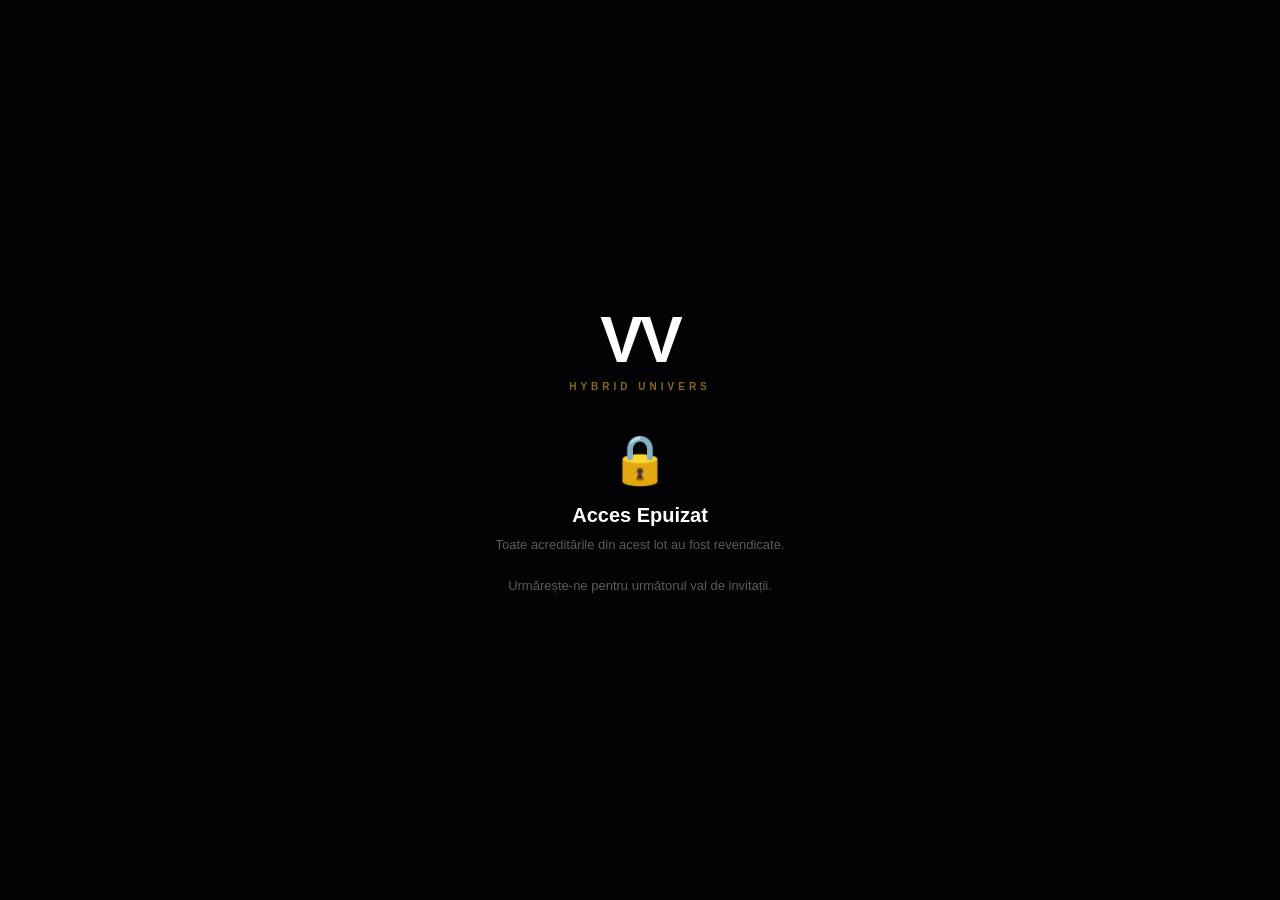
<file: activate.html>
<!DOCTYPE html>
<html lang="ro">
<head>
<meta charset="UTF-8">
<meta name="viewport" content="width=device-width, initial-scale=1.0, maximum-scale=1.0, user-scalable=no">
<title>VV HYBRID UNIVERS — Activare</title>
<link rel="icon" type="image/svg+xml" href="data:image/svg+xml,<svg xmlns='http://www.w3.org/2000/svg' viewBox='0 0 100 100'><text y='.9em' font-size='90' font-weight='900' fill='%23D4AF37'>V</text></svg>">
<style>
*{margin:0;padding:0;box-sizing:border-box;-webkit-tap-highlight-color:transparent;}
html,body{height:100%;overflow:hidden;background:#030305;color:#fff;font-family:-apple-system,BlinkMacSystemFont,'SF Pro Display',sans-serif;}

/* ANTI-SCREENSHOT: blur on visibility change */
.blur-guard{transition:filter 0.15s;}
.blur-guard.blurred{filter:blur(30px) brightness(0.3);}

/* Disable text selection on key */
.no-select{-webkit-user-select:none;-moz-user-select:none;-ms-user-select:none;user-select:none;}
/* But allow copy button to work */
.allow-select{-webkit-user-select:text;user-select:text;}

body{display:flex;align-items:center;justify-content:center;}

.container{text-align:center;padding:24px;width:100%;max-width:400px;}

.vv-logo{font-size:64px;font-weight:900;letter-spacing:-3px;margin-bottom:4px;color:#fff;}
.vv-sub{font-size:10px;letter-spacing:4px;color:rgba(212,175,55,0.6);margin-bottom:40px;font-weight:700;}

/* Timer ring */
.timer-ring{width:100px;height:100px;margin:0 auto 24px;position:relative;}
.timer-ring svg{transform:rotate(-90deg);width:100px;height:100px;}
.timer-ring circle{fill:none;stroke-width:3;}
.timer-bg{stroke:rgba(255,255,255,0.06);}
.timer-progress{stroke:#D4AF37;stroke-linecap:round;transition:stroke-dashoffset 1s linear;stroke-dasharray:283;stroke-dashoffset:0;}
.timer-text{position:absolute;inset:0;display:flex;align-items:center;justify-content:center;font-size:28px;font-weight:900;font-family:monospace;color:#fff;}

/* Key display */
.key-container{background:rgba(255,255,255,0.04);border:1px solid rgba(212,175,55,0.2);border-radius:20px;padding:28px 20px;margin-bottom:20px;position:relative;overflow:hidden;}
.key-container::before{content:'';position:absolute;top:-1px;left:15%;right:15%;height:2px;background:linear-gradient(90deg,transparent,#D4AF37,transparent);}
.key-label{font-size:10px;letter-spacing:3px;color:rgba(212,175,55,0.5);margin-bottom:14px;font-weight:700;}
.key-value{font-family:monospace;font-size:22px;font-weight:900;letter-spacing:3px;color:#D4AF37;margin-bottom:16px;word-break:break-all;line-height:1.4;}

/* Copy button — glass Apple style */
.btn-copy{display:inline-flex;align-items:center;justify-content:center;gap:10px;padding:16px 40px;background:rgba(255,255,255,0.08);backdrop-filter:blur(20px);-webkit-backdrop-filter:blur(20px);border:1px solid rgba(255,255,255,0.15);border-radius:14px;color:#fff;font-size:14px;font-weight:800;letter-spacing:0.5px;cursor:pointer;transition:all 0.25s;width:100%;}
.btn-copy:active{transform:scale(0.97);background:rgba(255,255,255,0.15);}
.btn-copy.copied{background:rgba(52,199,89,0.15);border-color:rgba(52,199,89,0.3);color:#34c759;}

.msg-sub{font-size:11px;color:rgba(255,255,255,0.2);margin-top:16px;line-height:1.6;max-width:300px;margin-left:auto;margin-right:auto;}

/* Expired state */
.expired .key-value{filter:blur(12px);color:rgba(255,255,255,0.1);}
.expired .btn-copy{opacity:0.2;pointer-events:none;}
.expired .timer-text{color:#ff3b30;}

/* Already claimed */
.claimed-msg{text-align:center;padding:40px 24px;}
.claimed-icon{font-size:48px;margin-bottom:16px;}
.claimed-title{font-size:20px;font-weight:900;margin-bottom:8px;color:#fff;}
.claimed-sub{font-size:13px;color:rgba(255,255,255,0.35);line-height:1.6;}

/* Loading */
.loading{text-align:center;padding:60px;}
.loading-text{font-size:12px;color:rgba(255,255,255,0.3);letter-spacing:2px;font-weight:600;margin-top:16px;}
.spinner{width:40px;height:40px;border:3px solid rgba(255,255,255,0.06);border-top:3px solid #D4AF37;border-radius:50%;animation:spin 0.8s linear infinite;margin:0 auto;}
@keyframes spin{0%{transform:rotate(0deg);}100%{transform:rotate(360deg);}}

/* No keys left */
.no-keys{text-align:center;padding:40px 24px;}
.no-keys-icon{font-size:48px;margin-bottom:16px;}
.no-keys-title{font-size:20px;font-weight:900;margin-bottom:8px;}
.no-keys-sub{font-size:13px;color:rgba(255,255,255,0.35);line-height:1.6;}
</style>
</head>
<body class="blur-guard">

<!-- LOADING STATE -->
<div class="container" id="state-loading">
    <div class="loading">
        <div class="vv-logo no-select">VV</div>
        <div class="vv-sub no-select">HYBRID UNIVERS</div>
        <div class="spinner"></div>
        <div class="loading-text">SE GENEREAZĂ ACREDITAREA...</div>
    </div>
</div>

<!-- ALREADY CLAIMED STATE -->
<div class="container" id="state-claimed" style="display:none;">
    <div class="claimed-msg">
        <div class="vv-logo no-select">VV</div>
        <div class="vv-sub no-select">HYBRID UNIVERS</div>
        <div class="claimed-icon">✅</div>
        <div class="claimed-title">Acreditare deja obținută</div>
        <div class="claimed-sub">Ai primit deja o cheie de acces de pe acest dispozitiv.<br><br>Introdu cheia în aplicația VV Beta pentru a-ți activa contul.</div>
        <div id="claimed-key-display" style="margin-top:20px;font-family:monospace;font-size:18px;font-weight:900;color:#D4AF37;letter-spacing:2px;"></div>
    </div>
</div>

<!-- KEY STATE -->
<div class="container" id="state-key" style="display:none;">
    <div class="vv-logo no-select">VV</div>
    <div class="vv-sub no-select">HYBRID UNIVERS</div>

    <!-- Timer -->
    <div class="timer-ring no-select">
        <svg viewBox="0 0 100 100">
            <circle class="timer-bg" cx="50" cy="50" r="45"/>
            <circle class="timer-progress" id="timer-circle" cx="50" cy="50" r="45"/>
        </svg>
        <div class="timer-text" id="timer-text">60</div>
    </div>

    <!-- Key -->
    <div class="key-container" id="key-box">
        <div class="key-label no-select">CHEIE DE ACCES VV BETA</div>
        <div class="key-value" id="key-display">—</div>
        <button class="btn-copy" id="btn-copy" onclick="copyKey()">
            <span>📋</span> COPIAZĂ CHEIA
        </button>
    </div>

    <div class="msg-sub no-select" id="msg-sub">Această cheie se autodistruge în 60 de secunde. Copiaz-o acum sau va fi salvată automat.</div>
</div>

<!-- NO KEYS STATE -->
<div class="container" id="state-nokeys" style="display:none;">
    <div class="no-keys">
        <div class="vv-logo no-select">VV</div>
        <div class="vv-sub no-select">HYBRID UNIVERS</div>
        <div class="no-keys-icon">🔒</div>
        <div class="no-keys-title">Acces Epuizat</div>
        <div class="no-keys-sub">Toate acreditările din acest lot au fost revendicate.<br><br>Urmărește-ne pentru următorul val de invitații.</div>
    </div>
</div>

<script>
// ============================================================
// CONFIG — Înlocuiește cu URL-ul tău de Apps Script
// ============================================================
var APPS_SCRIPT_URL = 'https://script.google.com/macros/s/AKfycbx1T8_uL8FoN6C9_SbT8YRiDF72lsqHD3d-sDpAhQMdLl97xpyhp-Xk3rSCnBSxbyEcBA/exec';

var currentKey = null;
var timerInterval = null;
var secondsLeft = 60;

// ============================================================
// ANTI-SCREENSHOT: blur on visibility change / app switch
// ============================================================
document.addEventListener('visibilitychange', function() {
    if (document.hidden) {
        document.body.classList.add('blurred');
    } else {
        // Delay removing blur to catch quick screenshot attempts
        setTimeout(function() {
            document.body.classList.remove('blurred');
        }, 500);
    }
});

// Also blur on window blur (alt-tab, etc)
window.addEventListener('blur', function() {
    document.body.classList.add('blurred');
});
window.addEventListener('focus', function() {
    setTimeout(function() {
        document.body.classList.remove('blurred');
    }, 300);
});

// Disable right-click
document.addEventListener('contextmenu', function(e) { e.preventDefault(); });

// Disable keyboard shortcuts for screenshot (Ctrl+Shift+S, PrintScreen, etc)
document.addEventListener('keydown', function(e) {
    if (e.key === 'PrintScreen' || (e.ctrlKey && e.shiftKey && (e.key === 'S' || e.key === 's' || e.key === 'I' || e.key === 'i'))) {
        e.preventDefault();
        document.body.classList.add('blurred');
        setTimeout(function() { document.body.classList.remove('blurred'); }, 2000);
    }
});

// ============================================================
// DETECT DEVICE
// ============================================================
function getDeviceInfo() {
    var ua = navigator.userAgent;
    if (/iPhone/.test(ua)) return 'iPhone';
    if (/iPad/.test(ua)) return 'iPad';
    if (/Android/.test(ua)) return 'Android';
    if (/Mac/.test(ua)) return 'Mac';
    if (/Windows/.test(ua)) return 'Windows';
    return 'Other';
}

// ============================================================
// BOOT — check localStorage, then fetch key
// ============================================================
window.onload = function() {
    // Log visit first
    logVisit();

    // Check if already claimed
    var savedKey = localStorage.getItem('vv_activation_key');
    if (savedKey) {
        showState('claimed');
        document.getElementById('claimed-key-display').textContent = savedKey;
        return;
    }

    // Fetch a key from Google Sheets
    fetchKey();
};

function showState(state) {
    document.getElementById('state-loading').style.display = 'none';
    document.getElementById('state-claimed').style.display = 'none';
    document.getElementById('state-key').style.display = 'none';
    document.getElementById('state-nokeys').style.display = 'none';
    document.getElementById('state-' + state).style.display = 'block';
}

// ============================================================
// FETCH KEY from Google Sheets via Apps Script
// ============================================================
function fetchKey() {
    showState('loading');

    fetch(APPS_SCRIPT_URL + '?action=getKey')
        .then(function(r) { return r.json(); })
        .then(function(data) {
            if (data.status === 'ok' && data.key) {
                currentKey = data.key;
                
                // Save to localStorage immediately (anti-refresh protection)
                localStorage.setItem('vv_activation_key', currentKey);
                
                // Show key
                document.getElementById('key-display').textContent = currentKey;
                showState('key');
                
                // Start countdown
                startTimer();
            } else {
                // No keys available
                showState('nokeys');
            }
        })
        .catch(function(err) {
            console.error('Fetch error:', err);
            // Show error as no keys
            showState('nokeys');
        });
}

// ============================================================
// TIMER — 60 second countdown
// ============================================================
function startTimer() {
    secondsLeft = 60;
    var circle = document.getElementById('timer-circle');
    var text = document.getElementById('timer-text');
    var circumference = 2 * Math.PI * 45; // r=45
    circle.style.strokeDasharray = circumference;
    circle.style.strokeDashoffset = '0';

    timerInterval = setInterval(function() {
        secondsLeft--;
        text.textContent = secondsLeft;
        
        // Update circle
        var offset = circumference * (1 - secondsLeft / 60);
        circle.style.strokeDashoffset = offset;
        
        // Color changes
        if (secondsLeft <= 10) {
            circle.style.stroke = '#ff3b30';
            text.style.color = '#ff3b30';
        } else if (secondsLeft <= 20) {
            circle.style.stroke = '#ff9500';
            text.style.color = '#ff9500';
        }

        if (secondsLeft <= 0) {
            clearInterval(timerInterval);
            expirePage();
        }
    }, 1000);
}

// ============================================================
// EXPIRE — auto-destruct the page
// ============================================================
function expirePage() {
    document.getElementById('state-key').classList.add('expired');
    document.getElementById('timer-text').textContent = '✕';
    document.getElementById('msg-sub').textContent = 'Timpul a expirat. Cheia a fost salvată automat pe dispozitivul tău.';
    
    // Key is already saved in localStorage from fetchKey
}

// ============================================================
// COPY KEY
// ============================================================
function copyKey() {
    if (!currentKey) return;
    
    // Try clipboard API
    if (navigator.clipboard && navigator.clipboard.writeText) {
        navigator.clipboard.writeText(currentKey).then(function() {
            showCopied();
        }).catch(function() {
            fallbackCopy();
        });
    } else {
        fallbackCopy();
    }
}

function fallbackCopy() {
    // Fallback: create temp input
    var temp = document.createElement('textarea');
    temp.value = currentKey;
    temp.style.position = 'fixed';
    temp.style.left = '-9999px';
    document.body.appendChild(temp);
    temp.select();
    temp.setSelectionRange(0, 99999);
    try {
        document.execCommand('copy');
        showCopied();
    } catch(e) {
        // Even if copy fails, key is saved in localStorage
        alert('Cheia ta: ' + currentKey + '\n\nA fost salvată automat pe dispozitiv.');
    }
    document.body.removeChild(temp);
}

function showCopied() {
    var btn = document.getElementById('btn-copy');
    btn.classList.add('copied');
    btn.innerHTML = '<span>✅</span> CHEIE COPIATĂ!';
    
    setTimeout(function() {
        btn.classList.remove('copied');
        btn.innerHTML = '<span>📋</span> COPIAZĂ CHEIA';
    }, 3000);
}

// ============================================================
// LOG VISIT to Google Sheets
// ============================================================
function logVisit() {
    var device = getDeviceInfo();
    
    // Use image trick for simple GET (more reliable than fetch for CORS)
    var url = APPS_SCRIPT_URL + '?action=logVisit&device=' + encodeURIComponent(device);
    
    fetch(url, { mode: 'no-cors' }).catch(function() {
        // Silent fail — visit logging is not critical
    });
}
</script>
</body>
</html>
</file>
